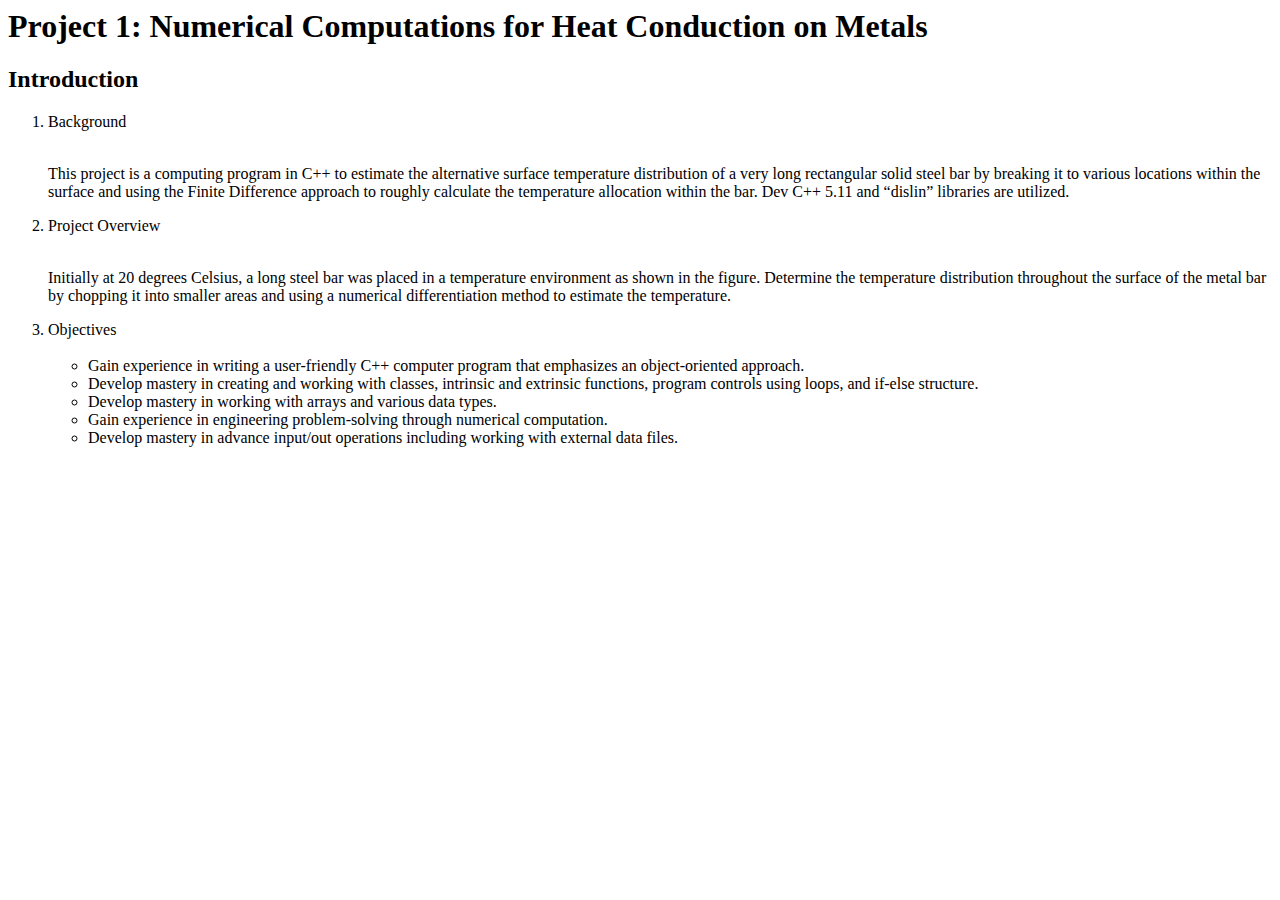
<file: prj1.html>
<html>
  <head>
    <title> Project 1 </title>

  </head>

    <body>
          <h1 class= "center-text"> Project 1: Numerical Computations for Heat Conduction on Metals </h1>
          <h2> Introduction </h2>
          <ol>
            <li>  Background  </li>
              <br>
              <p> This project is a computing program in C++ to estimate the alternative surface temperature distribution of a very long rectangular solid steel bar by breaking it to various locations within the surface and using the Finite Difference approach to roughly calculate the temperature allocation within the bar. Dev C++ 5.11 and “dislin” libraries are utilized.</p>
            <li> Project Overview  </li>
              <br>
              <p> Initially at 20 degrees Celsius, a long steel bar was placed in a temperature environment as shown in the figure. Determine the temperature distribution throughout the surface of the metal bar by chopping it into smaller areas and using a numerical differentiation method to estimate the temperature. </p>
            <li> Objectives  </li>
              <br>
               <ul>
                 <li> Gain experience in writing a user-friendly C++ computer program that emphasizes an object-oriented approach. </li>
                 <li> Develop mastery in creating and working with classes, intrinsic and extrinsic functions, program controls using loops, and if-else structure. </li>
                 <li> Develop mastery in working with arrays and various data types. </li>
                 <li> Gain experience in engineering problem-solving through numerical computation. </li>
                 <li> Develop mastery in advance input/out operations including working with external data files. </li>
                </ul>
            </ol>



    </body>
</html>
</file>
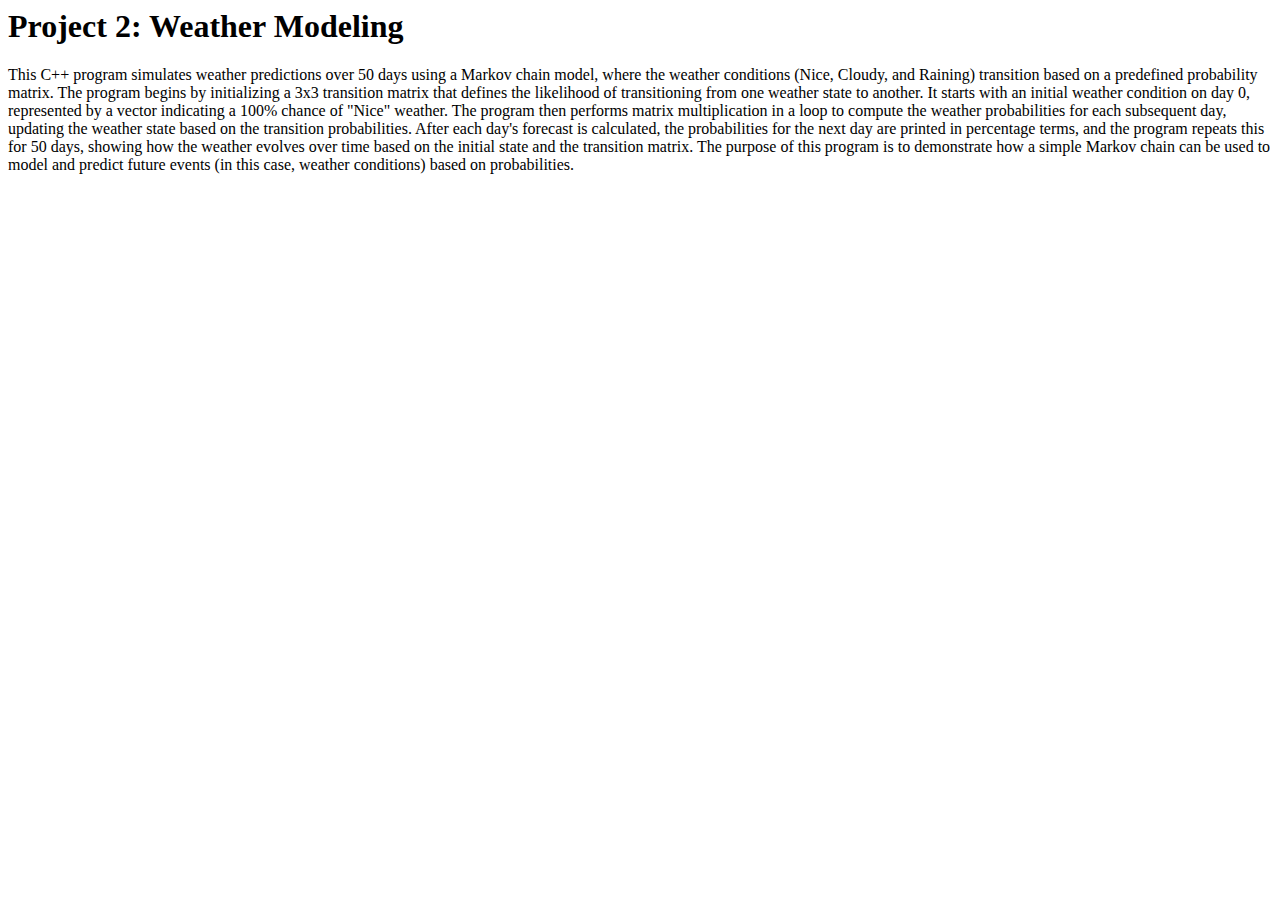
<file: prj2.html>
<html>
  <head>
  <title> Project 2 </title>
  </head>

    <body>
      <h1 class= "center-text"> Project 2: Weather Modeling </h1>
      <p>This C++ program simulates weather predictions over 50 days using a Markov chain model, where the weather conditions (Nice, Cloudy, and Raining) transition based on a predefined probability matrix. The program begins by initializing a 3x3 transition matrix that defines the likelihood of transitioning from one weather state to another. It starts with an initial weather condition on day 0, represented by a vector indicating a 100% chance of "Nice" weather. The program then performs matrix multiplication in a loop to compute the weather probabilities for each subsequent day, updating the weather state based on the transition probabilities. After each day's forecast is calculated, the probabilities for the next day are printed in percentage terms, and the program repeats this for 50 days, showing how the weather evolves over time based on the initial state and the transition matrix. The purpose of this program is to demonstrate how a simple Markov chain can be used to model and predict future events (in this case, weather conditions) based on probabilities. </p>

    </body>
</html>
</file>
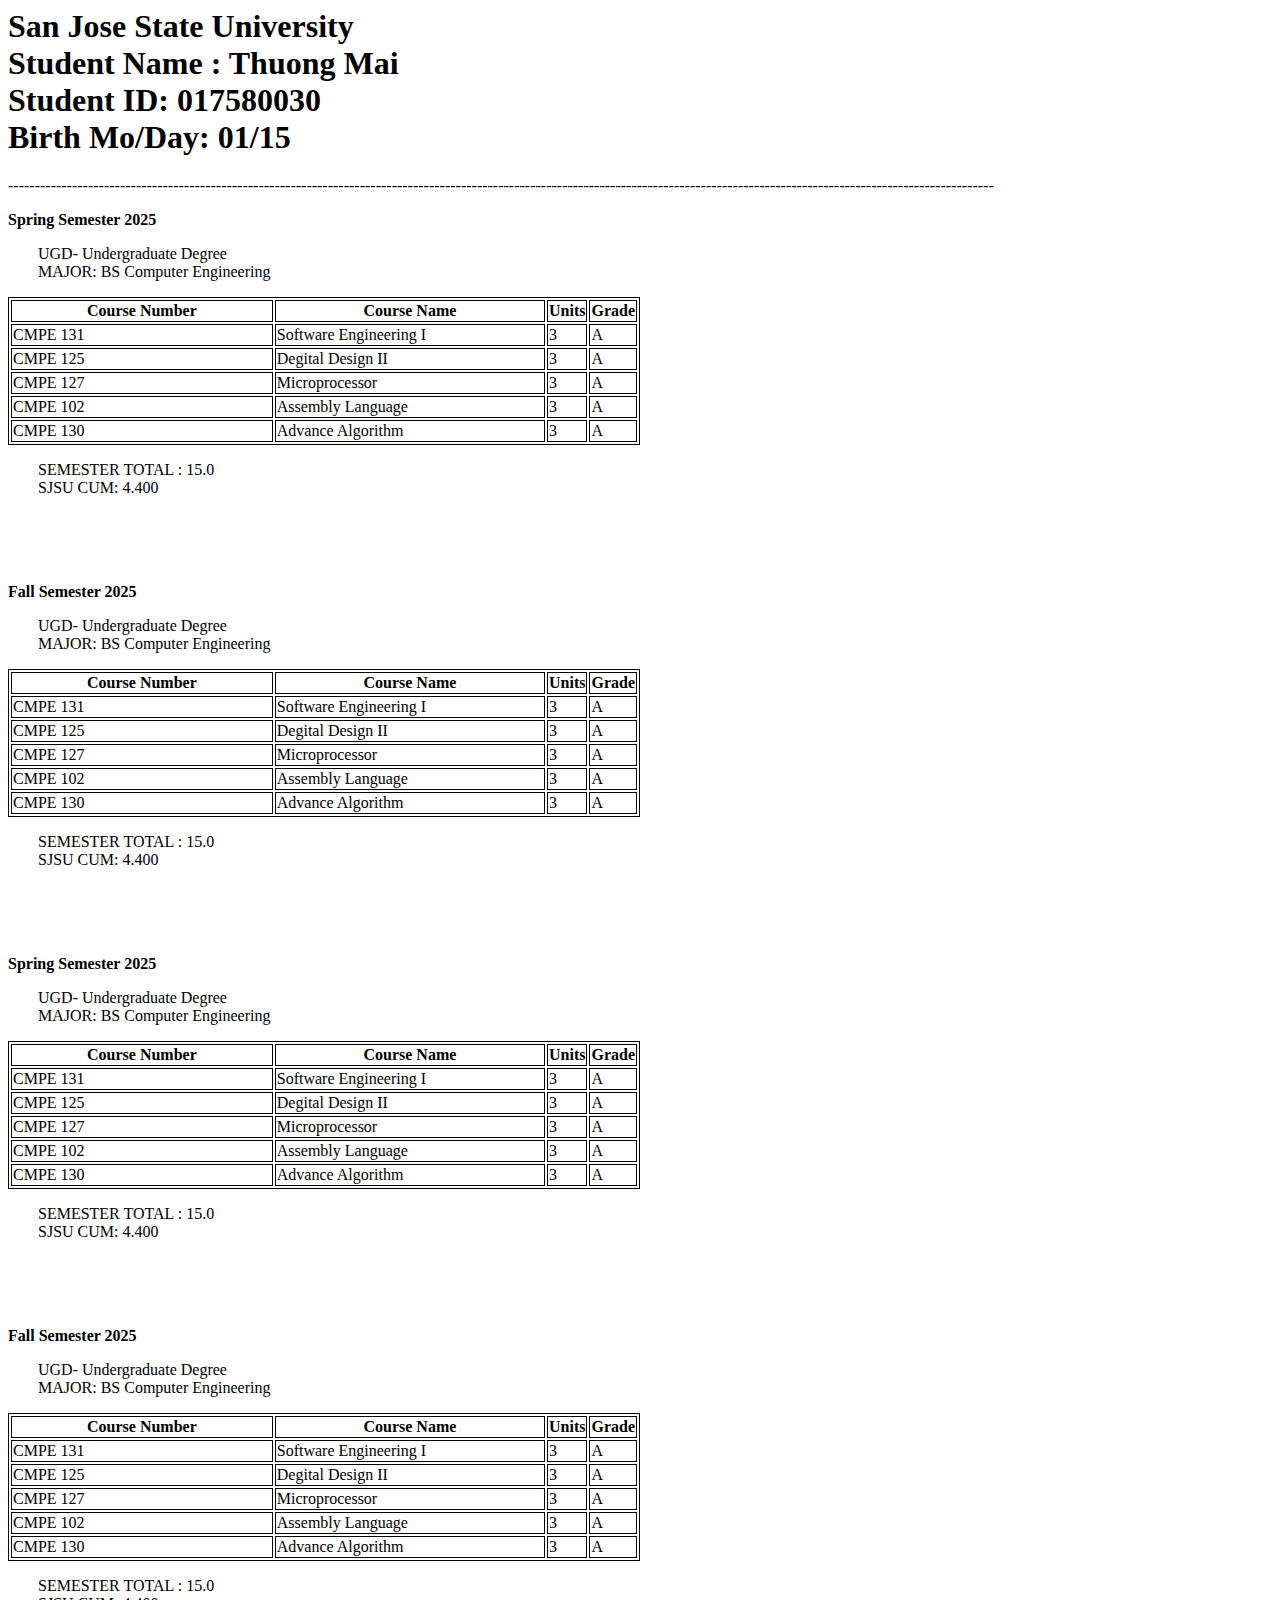
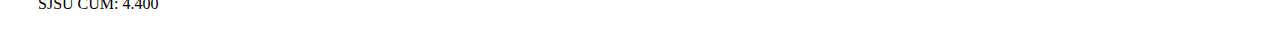
<file: protectedtranscript.html>
<html>
    <head>
      <title> Unofficial Transcript </title>
      <style>
      .move {
        position: relative; left: 30px;
      }
table, th, td {
  border:1px solid black;
  width:50%;
}
</style>
    </head>

    <body>
      <h1>
      San Jose State University
        <br>
      Student Name : Thuong Mai
        <br>
       Student ID: 017580030
        <br>
       Birth Mo/Day: 01/15
       <br>
      </h1>
      <p>-----------------------------------------------------------------------------------------------------------------------------------------------------------------------------------------</p>
      <p> <b> Spring Semester 2025</b> </p>
      <p class="move"> UGD- Undergraduate Degree
      <br> MAJOR: BS Computer Engineering
      </p>
      <table >
        <thead>
          <tr>
            <th > Course Number </th>
            <th > Course Name </th>
            <th> Units </th>
            <th> Grade </th>
          </tr>
        </thead>

        <tbody>
            <tr>
              <td> CMPE 131 </td>
              <td> Software Engineering I </td>
              <td>  3 </td>
              <td> A </td>

            </tr>

            <tr>
              <td> CMPE 125 </td>
              <td> Degital Design II </td>
              <td>  3 </td>
              <td> A </td>
            </tr>

            <tr>
              <td> CMPE 127 </td>
              <td> Microprocessor </td>
              <td>  3 </td>
              <td> A </td>
            </tr>

            <tr>
              <td> CMPE 102 </td>
              <td> Assembly Language </td>
              <td>  3 </td>
              <td> A </td>
            </tr>

            <tr>
              <td> CMPE 130 </td>
              <td> Advance Algorithm </td>
              <td>  3 </td>
              <td> A </td>

            </tr>
        </tbody>
      </table>
      <p class="move"> SEMESTER TOTAL : 15.0
        <br>
        SJSU CUM: 4.400
      </p>
<br>
<br>
<br>
      <p> <b> Fall Semester 2025</b> </p>
      <p class="move"> UGD- Undergraduate Degree
      <br> MAJOR: BS Computer Engineering
      </p>
      <table >
        <thead>
          <tr>
            <th > Course Number </th>
            <th > Course Name </th>
            <th> Units </th>
            <th> Grade </th>
          </tr>
        </thead>

        <tbody>
            <tr>
              <td> CMPE 131 </td>
              <td> Software Engineering I </td>
              <td>  3 </td>
              <td> A </td>

            </tr>

            <tr>
              <td> CMPE 125 </td>
              <td> Degital Design II </td>
              <td>  3 </td>
              <td> A </td>
            </tr>

            <tr>
              <td> CMPE 127 </td>
              <td> Microprocessor </td>
              <td>  3 </td>
              <td> A </td>
            </tr>

            <tr>
              <td> CMPE 102 </td>
              <td> Assembly Language </td>
              <td>  3 </td>
              <td> A </td>
            </tr>

            <tr>
              <td> CMPE 130 </td>
              <td> Advance Algorithm </td>
              <td>  3 </td>
              <td> A </td>

            </tr>
        </tbody>
      </table>
      <p class="move"> SEMESTER TOTAL : 15.0
        <br>
        SJSU CUM: 4.400
      </p>
<br>
<br>
<br>
      <p> <b> Spring Semester 2025</b> </p>
      <p class="move"> UGD- Undergraduate Degree
      <br> MAJOR: BS Computer Engineering
      </p>
      <table >
        <thead>
          <tr>
            <th > Course Number </th>
            <th > Course Name </th>
            <th> Units </th>
            <th> Grade </th>
          </tr>
        </thead>

        <tbody>
            <tr>
              <td> CMPE 131 </td>
              <td> Software Engineering I </td>
              <td>  3 </td>
              <td> A </td>

            </tr>

            <tr>
              <td> CMPE 125 </td>
              <td> Degital Design II </td>
              <td>  3 </td>
              <td> A </td>
            </tr>

            <tr>
              <td> CMPE 127 </td>
              <td> Microprocessor </td>
              <td>  3 </td>
              <td> A </td>
            </tr>

            <tr>
              <td> CMPE 102 </td>
              <td> Assembly Language </td>
              <td>  3 </td>
              <td> A </td>
            </tr>

            <tr>
              <td> CMPE 130 </td>
              <td> Advance Algorithm </td>
              <td>  3 </td>
              <td> A </td>

            </tr>
        </tbody>
      </table>
      <p class="move"> SEMESTER TOTAL : 15.0
        <br>
        SJSU CUM: 4.400
      </p>
<br>
<br>
<br>

      <p> <b> Fall Semester 2025</b> </p>
      <p class="move"> UGD- Undergraduate Degree
      <br> MAJOR: BS Computer Engineering
      </p>
      <table >
        <thead>
          <tr>
            <th > Course Number </th>
            <th > Course Name </th>
            <th> Units </th>
            <th> Grade </th>
          </tr>
        </thead>

        <tbody>
            <tr>
              <td> CMPE 131 </td>
              <td> Software Engineering I </td>
              <td>  3 </td>
              <td> A </td>

            </tr>

            <tr>
              <td> CMPE 125 </td>
              <td> Degital Design II </td>
              <td>  3 </td>
              <td> A </td>
            </tr>

            <tr>
              <td> CMPE 127 </td>
              <td> Microprocessor </td>
              <td>  3 </td>
              <td> A </td>
            </tr>

            <tr>
              <td> CMPE 102 </td>
              <td> Assembly Language </td>
              <td>  3 </td>
              <td> A </td>
            </tr>

            <tr>
              <td> CMPE 130 </td>
              <td> Advance Algorithm </td>
              <td>  3 </td>
              <td> A </td>

            </tr>
        </tbody>
      </table>
      <p class="move"> SEMESTER TOTAL : 15.0
        <br>
        SJSU CUM: 4.400
      </p>


    </body>


</html>
</file>
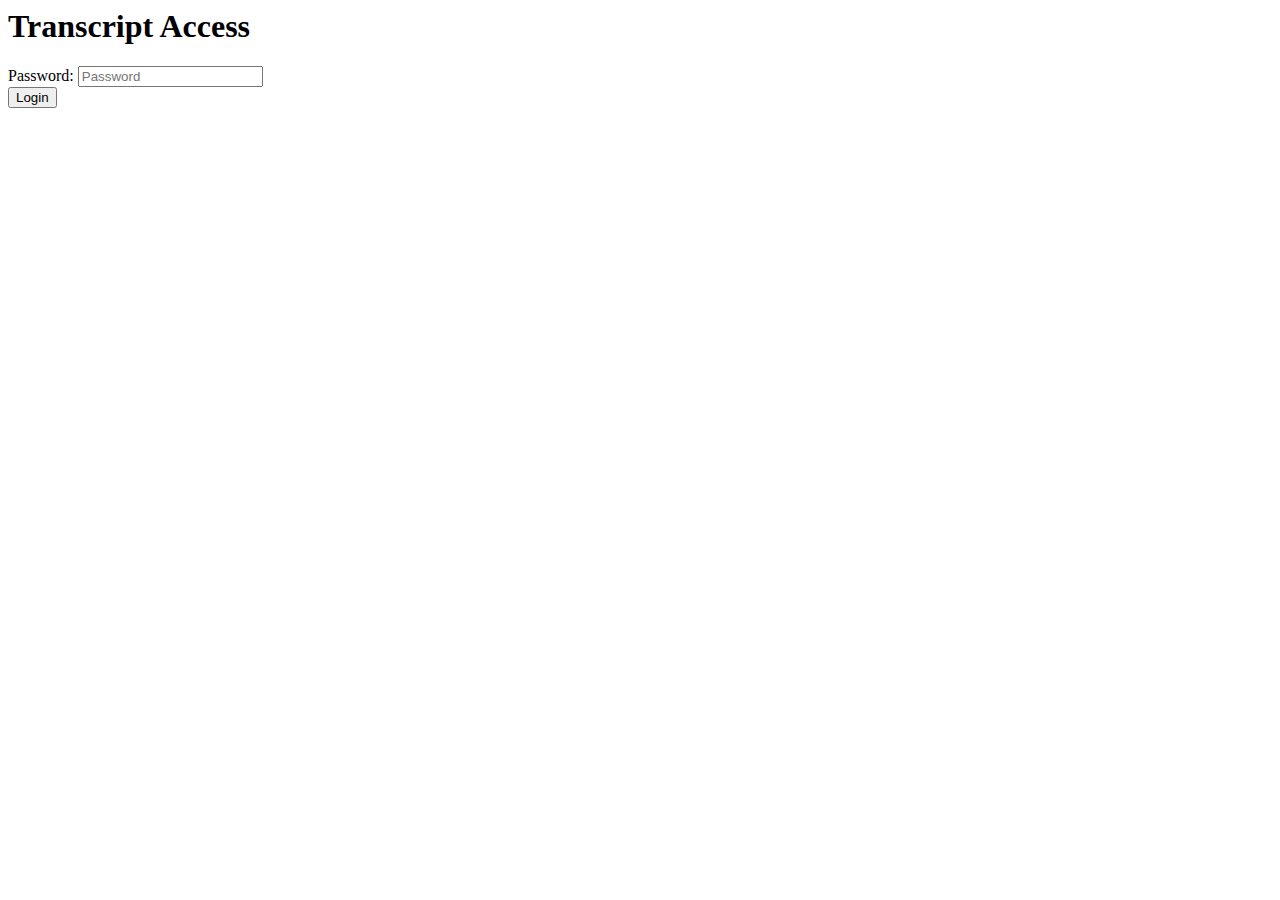
<file: transcript.html>
<html>
    <head>
      <title> Unofficial Transcript </title>
    </head>

    <body>
      <h1> Transcript Access </h1>

      <form name= "pw" id="target">
        <label for="paswword">Password:</label>
        <input type="password" name="password"
               placeholder="Password" required>
        <br>
        <input type="submit" value="Login"  >

    </form>

    <script type="text/javascript">
    document.getElementById('target').addEventListener('submit', function(event) {
        event.preventDefault();
        var pass1 = "frankbutt";
        var password = document.querySelector('[name="password"]').value;
        if (password === pass1) {
            alert('Correct Access. Click OK to see');
            window.open("protectedtranscript.html", "_self");
        } else {
            alert('Incorrect password!');
        }
    });
</script>


    </body>


</html>
</file>
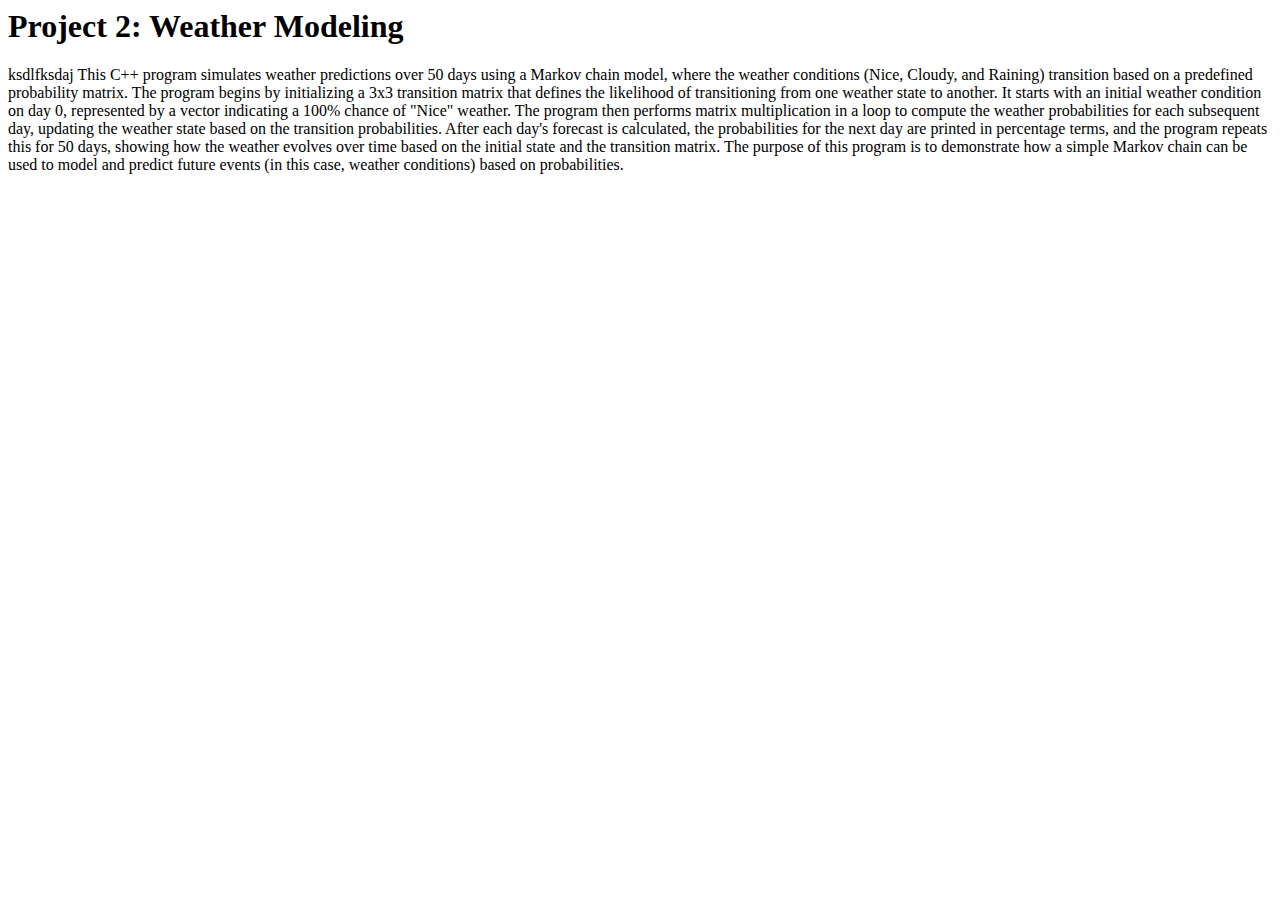
<file: docs/prj2.html>
<html>
  <head>
  <title> Project 2 </title>
  </head>

    <body>
      <h1 class= "center-text"> Project 2: Weather Modeling </h1>
      <p> ksdlfksdaj This C++ program simulates weather predictions over 50 days using a Markov chain model, where the weather conditions (Nice, Cloudy, and Raining) transition based on a predefined probability matrix. The program begins by initializing a 3x3 transition matrix that defines the likelihood of transitioning from one weather state to another. It starts with an initial weather condition on day 0, represented by a vector indicating a 100% chance of "Nice" weather. The program then performs matrix multiplication in a loop to compute the weather probabilities for each subsequent day, updating the weather state based on the transition probabilities. After each day's forecast is calculated, the probabilities for the next day are printed in percentage terms, and the program repeats this for 50 days, showing how the weather evolves over time based on the initial state and the transition matrix. The purpose of this program is to demonstrate how a simple Markov chain can be used to model and predict future events (in this case, weather conditions) based on probabilities. </p>

    </body>
</html>
</file>
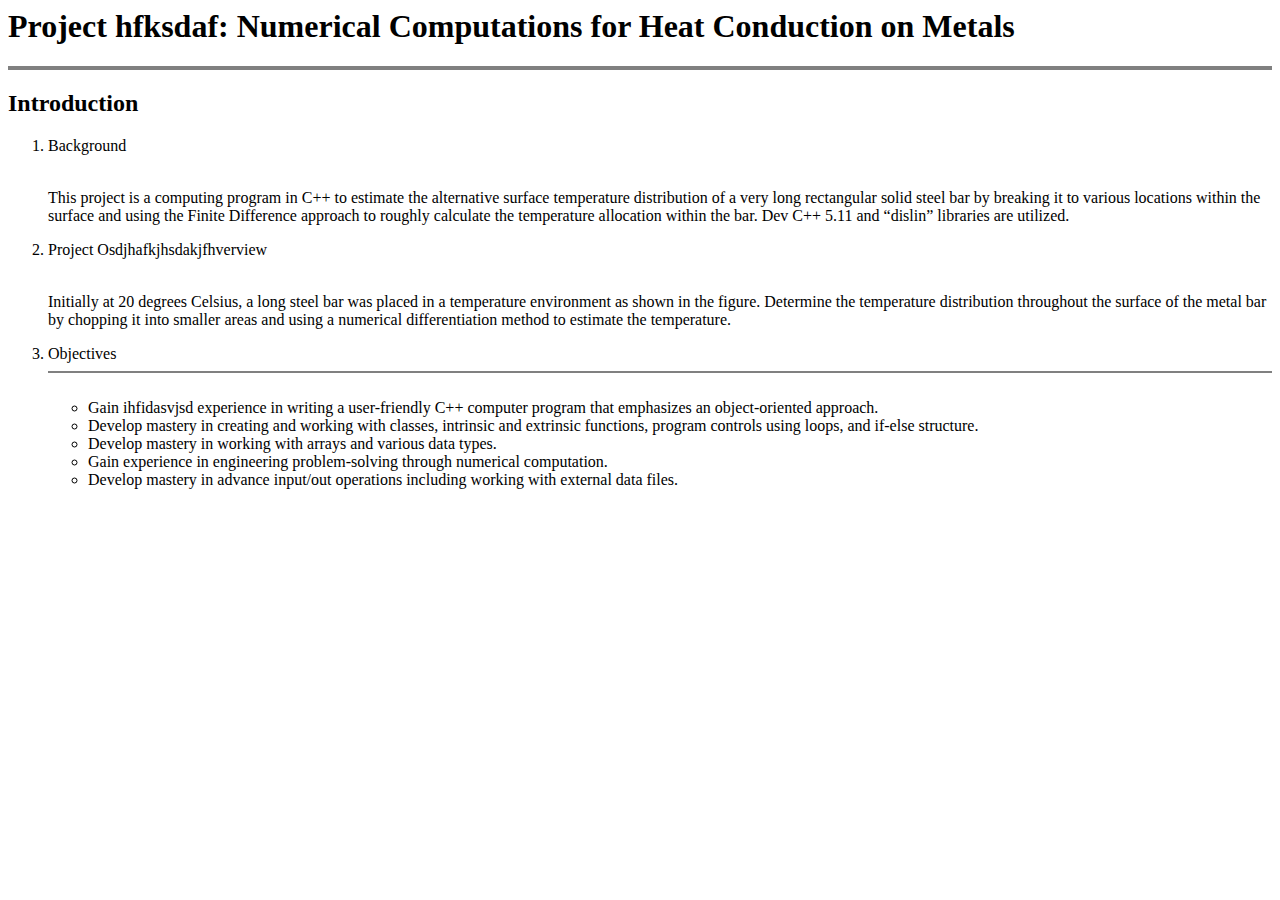
<file: docs/proj1.html>
<html>
  <head>
    <title> Project 1 </title>

  </head>

    <body>
          <h1 class= "center-text"> Project hfksdaf: Numerical Computations for Heat Conduction on Metals </h1>
         <hr style="border: 2px solid gray;">
          <h2> Introduction </h2>
          <ol>
            <li>  Background  </li>
              <br>
              <p> This project is a computing program in C++ to estimate the alternative surface temperature distribution of a very long rectangular solid steel bar by breaking it to various locations within the surface and using the Finite Difference approach to roughly calculate the temperature allocation within the bar. Dev C++ 5.11 and “dislin” libraries are utilized.</p>
            <li> Project Osdjhafkjhsdakjfhverview  </li>
              <br>
              <p> Initially at 20 degrees Celsius, a long steel bar was placed in a temperature environment as shown in the figure. Determine the temperature distribution throughout the surface of the metal bar by chopping it into smaller areas and using a numerical differentiation method to estimate the temperature. </p>
            <li> Objectives  </li>
            <hr style="border: 1px solid gray;">
              <br>
               <ul>
                 <li> Gain ihfidasvjsd experience in writing a user-friendly C++ computer program that emphasizes an object-oriented approach. </li>
                 <li> Develop mastery in creating and working with classes, intrinsic and extrinsic functions, program controls using loops, and if-else structure. </li>
                 <li> Develop mastery in working with arrays and various data types. </li>
                 <li> Gain experience in engineering problem-solving through numerical computation. </li>
                 <li> Develop mastery in advance input/out operations including working with external data files. </li>
                </ul>
            </ol>



    </body>
</html>
</file>
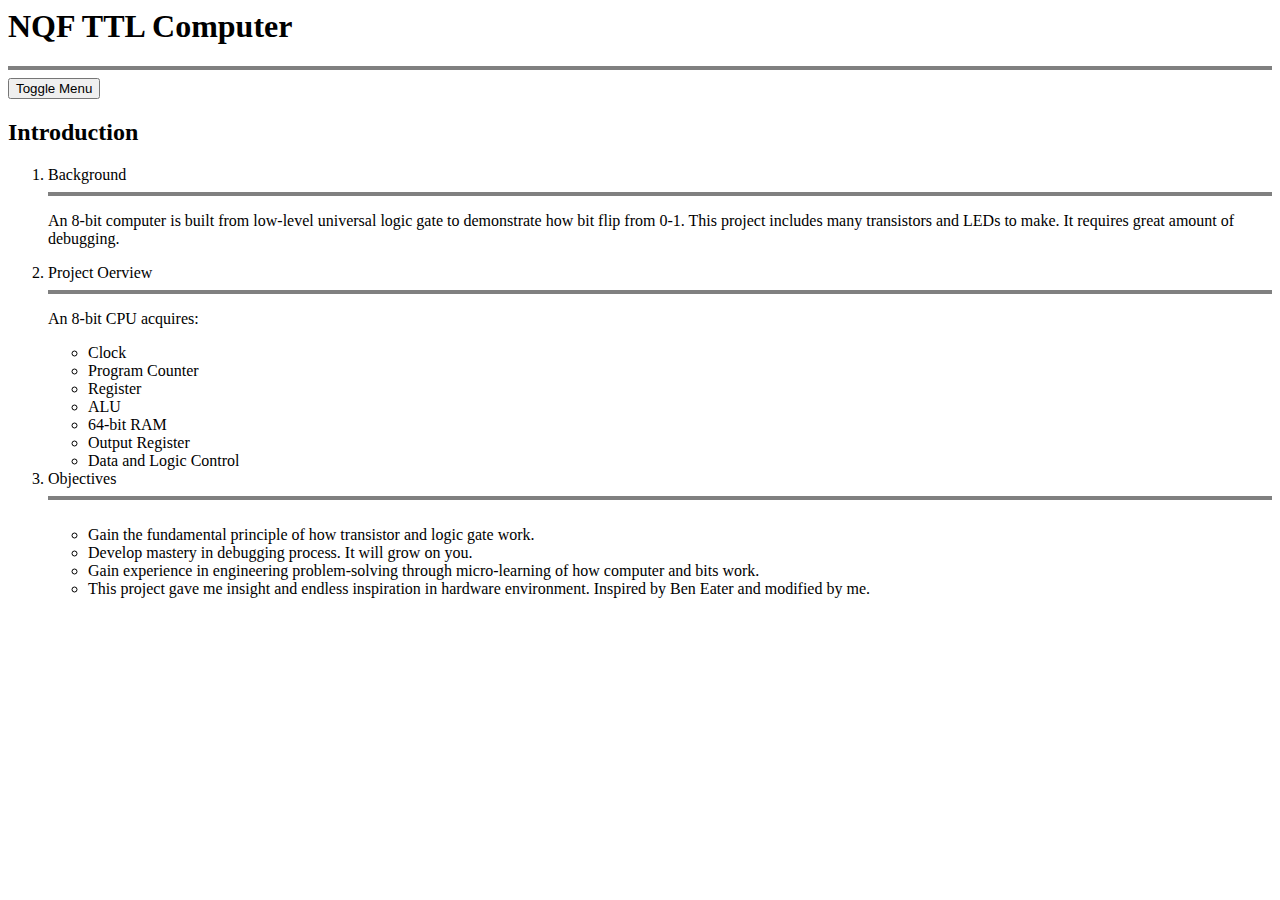
<file: docs/proj3.html>
<html>
  <head>
    <title> Project 1 </title>

  </head>

    <body>
          <h1 class= "center-text"> NQF TTL Computer </h1>
         <hr style="border: 2px solid gray;">
         <button onclick="toggleMenu()" id="menuToggle">Toggle Menu  </button>
         <div id="menu" class="menu">
         <h2> Introduction </h2>
          <ol>
            <li>  Background  </li>
             <hr style="border: 2px solid gray;">
              <p> An 8-bit computer is built from low-level universal logic gate to demonstrate how bit flip from 0-1. 
                This project includes many transistors and LEDs to make. It requires great amount of debugging. </p>
            <li> Project Oerview  </li>
               <hr style="border: 2px solid gray;">
              <p> An 8-bit CPU acquires: </p>
              <ul>
                <li> Clock </li>
                <li> Program Counter </li>
                <li> Register</li>
                <li> ALU</li>
                <li> 64-bit RAM </li>
                <li> Output Register </li>
                <li> Data and Logic Control </li>
              </ul>
            <li> Objectives  </li>
             <hr style="border: 2px solid gray;">
              <br>
               <ul>
                 <li> Gain the fundamental principle of how transistor and logic gate work. </li>
                 <li> Develop mastery in debugging process. It will grow on you.  </li>
                 <li> Gain experience in engineering problem-solving through micro-learning of how computer and bits work.  </li>
                 <li> This project gave me insight and endless inspiration in hardware environment. Inspired by Ben Eater and modified by me.  </li>
                </ul>
            </ol>
            </div>

<script>
  function toggleMenu() {
    const menu = document.getElementById("menu");
    menu.style.display = (menu.style.display === "block") ? "none" : "block";
  }
</script>

    </body>
</html>
</file>
